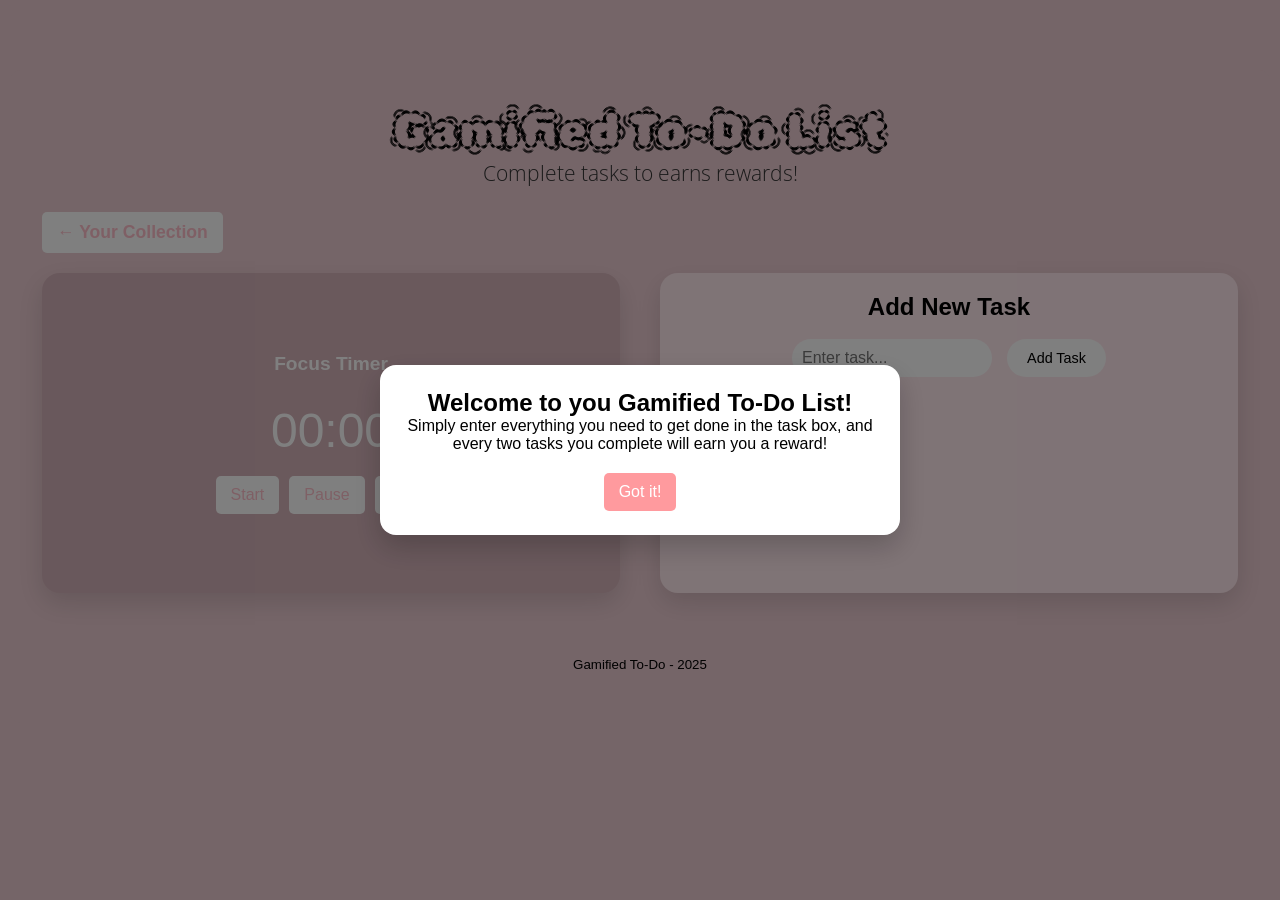
<file: index.html>
<!-- 
    This is the main page strcucture for the website
    loads CSS, Java script, and contains all user interface elements
-->

<!doctype html>
<html lang="en">
  <head>
    <link rel="stylesheet" href="style.css" />
    <meta charset="UTF-8" />
    <title>Gamified To-Do List</title>

    <link rel="preconnect" href="https://fonts.googleapis.com" />
    <link rel="preconnect" href="https://fonts.gstatic.com" crossorigin />
    <link
      href="https://fonts.googleapis.com/css2?family=Rubik+Puddles&display=swap"
      rel="stylesheet"
    />

    <link rel="preconnect" href="https://fonts.googleapis.com" />
    <link rel="preconnect" href="https://fonts.gstatic.com" crossorigin />
    <link
      href="https://fonts.googleapis.com/css2?family=Chewy&family=Open+Sans:ital,wght@0,300..800;1,300..800&family=Rubik+Puddles&display=swap"
      rel="stylesheet"
    />
  </head>

  <body>
    <div class="app">
      <header class="app-header">
        <h1 class="rubik-puddles-regular">Gamified To-Do List</h1>
        <p class="open-sans-variable">Complete tasks to earns rewards!</p>
      </header>

      <a href="collection.html" class="nav-btn">← Your Collection</a>

      <div class="two-col">
        <section class="timer-section">
          <h2>Focus Timer</h2>
          <p id="timerDisplay">00:00</p>

          <div class="timer-buttons">
            <button id="startBtn">Start</button>
            <button id="pauseBtn">Pause</button>
            <button id="resetBtn">Reset</button>
          </div>
        </section>

        <section class="add-task-section">
          <h2>Add New Task</h2>

          <div class="task-inputs">
            <input id="taskInput" type="text" placeholder="Enter task... " />
            <button id="addTaskBtn">Add Task</button>
          </div>

          <div class="task-list">
            <ul id="taskList"></ul>
          </div>
        </section>
      </div>

      <footer class="app-footer">
        <small>Gamified To-Do - 2025</small>
      </footer>
    </div>

    <div id="rewardToast" class="reward-toast" aria-live="polite"></div>

    <div id="welcomeModal" class="welcome-modal hidden">
      <div class="welcome-card">
        <h2>Welcome to you Gamified To-Do List!</h2>
        <p>
          Simply enter everything you need to get done in the task box, and
          every two tasks you complete will earn you a reward!
        </p>
        <button id="closeModalBtn">Got it!</button>
      </div>
    </div>

    <script src="scripts.js"></script>
  </body>
</html>
</file>
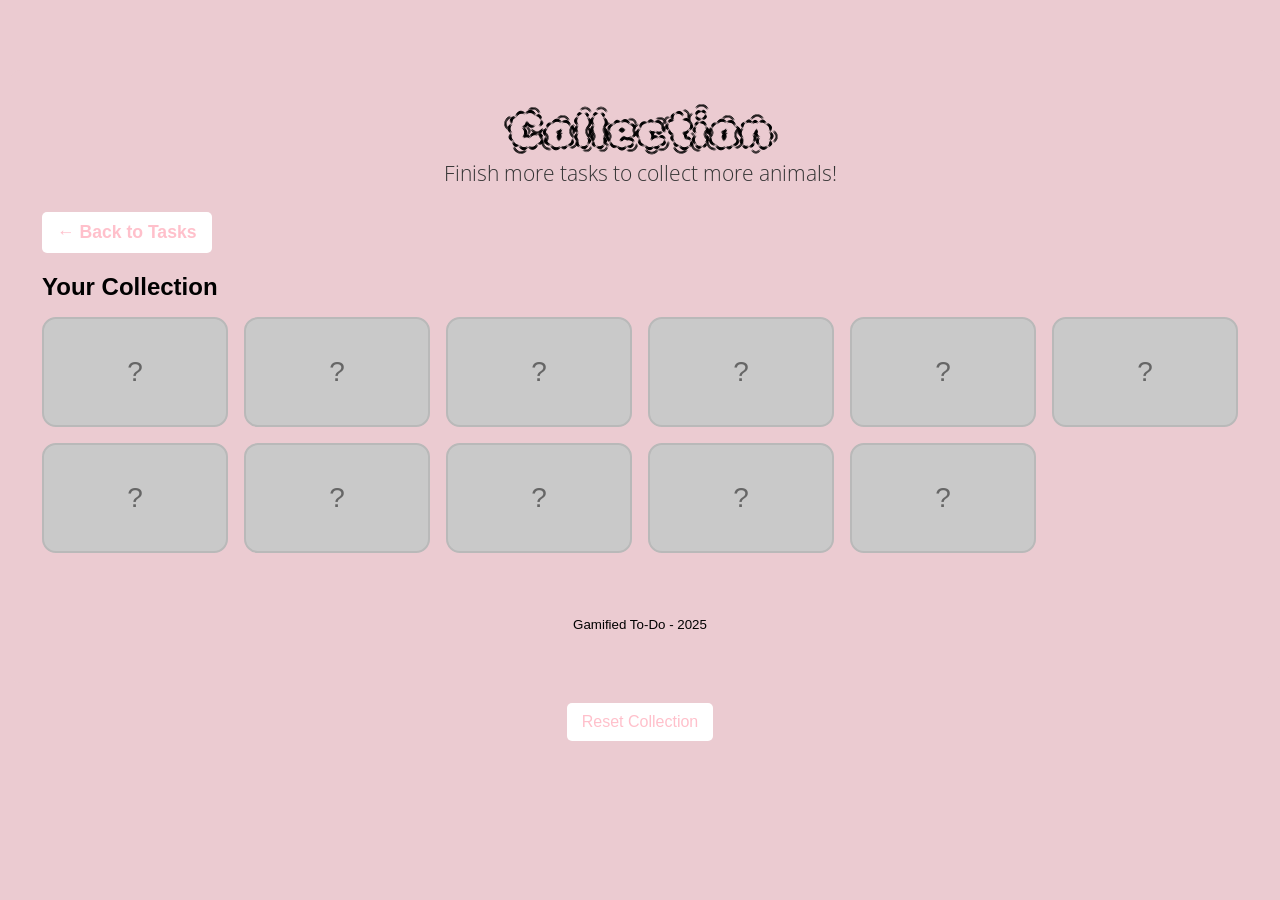
<file: collection.html>
<!DOCTYPE html>
<html lang="en">
  <head>
    <link rel="stylesheet" href="style.css" />
    <meta charset="UTF-8" />
    <title>Collection</title>

    <link rel="preconnect" href="https://fonts.googleapis.com" />
    <link rel="preconnect" href="https://fonts.gstatic.com" crossorigin />
    <link
      href="https://fonts.googleapis.com/css2?family=Rubik+Puddles&display=swap"
      rel="stylesheet"
    />

    <link rel="preconnect" href="https://fonts.googleapis.com" />
    <link rel="preconnect" href="https://fonts.gstatic.com" crossorigin />
    <link
      href="https://fonts.googleapis.com/css2?family=Chewy&family=Open+Sans:ital,wght@0,300..800;1,300..800&family=Rubik+Puddles&display=swap"
      rel="stylesheet"
    />

  </head>

  <body>

    <div class="app">
      <header class="app-header">
        <h1 class="rubik-puddles-regular">Collection</h1>
        <p class="open-sans-variable">
          Finish more tasks to collect more animals!
        </p>
      </header>

      <a href="index.html" class="nav-btn">← Back to Tasks</a>

        <section class="rewards-section">
            <h2>Your Collection</h2>
            <div id="rewardItems" class="reward-items">
            <!-- Reward items will be dynamically added here -->
            </div>

        <footer class="app-footer"> 
            <small>Gamified To-Do - 2025</small>
        </footer>

    </div>


    <div id="rewardToast" class="reward-toast" aria-live="polite">  </div>

    <button id="resetRewardsBtn" class="reset-btn">Reset Collection</button>


    <script src="scripts.js"></script>

  </body>
</html>
</file>
<file: style.css>
/*
    handles all visual design (layout, colors, fonts, animations)
*/

/* Basic CSS background */

* {
  margin: 0;
  padding: 0;
  box-sizing: border-box;
}

body {
  font-family: Arial, Helvetica, sans-serif;
  background-color: #ebcbd1;
  display: flex;
  flex-direction: column;
  align-items: center;
  padding: 10px;
}

.app {
  margin-top: 60px;
  background-color: #ebcbd1;
  width: 100%;
  max-width: 1400px;
  padding: 32px;
  border-radius: 10px;
  padding-bottom: 50px;
}

/* Font styles */

.rubik-puddles-regular {
  font-family: "Rubik Puddles", system-ui;
  font-weight: 400;
  font-style: normal;
  text-shadow:
    1px 0 0 currentColor,
    0 1px 0 currentColor,
    -1px 0 0 currentColor,
    0 -1px 0 currentColor;
}

.open-sans-variable {
  font-family: "Open Sans", sans-serif;
  font-optical-sizing: auto;
  font-weight: 300;
  font-style: normal;
  font-variation-settings: "wdth" 100;
}

/* Header styles */

.app-header {
  text-align: center;
  margin-bottom: 25px;
}

.app-header h1 {
  color: black;
  font-size: 3em;
}

.app-header p {
  color: #333;
  font-size: 1.3em;
  font-family: "Open Sans", sans-serif;
}

/* Navigation button styles */

.nav-btn {
  display: inline-block;
  background-color: white;
  color: pink;
  padding: 10px 15px;
  border-radius: 5px;
  text-decoration: none;
  margin-bottom: 20px;
  font-weight: bold;
  font-size: 1.1em;
  transition: 0.2s ease;
}

.nav-btn:hover {
  background-color: #eeeded;
  transform: translateY(-2px);
}

/* Two Col Section */

.two-col {
  display: flex;
  gap: 40px;
  width: 100%;
  align-items: stretch;
  position: relative;
  margin-bottom: 40px;
}

/* Timer Section */
.timer-section {
  flex: 1; /* make the left card 42 percent width of the other */
  height: auto;
  background: #d4b2b9;
  border-radius: 18px; /* rounded corners */
  overflow: hidden; /* IMPORTANT - hides overflow content */
  box-shadow: 0 10px 25px rgba(0, 0, 0, 0.12); /* soft drop shadow */
  padding: 20px;
  min-height: 320px;

  display: flex; /* stacks the timer and text */
  flex-direction: column; /* stacks the timer and text */
  align-items: center; /* centers the timer and text */
  text-align: center; /* centers the timer and text */
  justify-content: center; /* centers the timer and text */
  gap: 18px;
}

.timer-section h2 {
  color: white;
  margin-bottom: 10px;
  font-size: 1.2em;
  text-align: center;
  /* TODO: center text, change font */
}

.timer-section p {
  color: white;
  font-size: 3em;
  margin: 0;
  /* TODO: center text, change font*/
}

/* Add Task Section */
.add-task-section {
  flex: 1;
  height: auto;
  background: #ffe8ed;
  border-radius: 18px;
  overflow: hidden;
  box-shadow: 0 10px 25px rgba(0, 0, 0, 0.12);
  padding: 20px;

  display: flex;
  flex-direction: column;
  gap: 18px;
}

.add-task-section h2 {
  text-align: center;
}

.task-inputs {
  display: flex;
  justify-content: center;
  gap: 15px;
}

.task-inputs input {
  padding: 10px;
  border-radius: 999px;
  border: none;
  color: grey;
  width: 200px;
  font-size: 1em;

  transition:
    box-shadow 0.2s ease,
    transform 0.1s ease;
}

.task-inputs input:focus {
  box-shadow: 0 0 10px rgba(242, 189, 242, 0.3);
  transform: scale(1.05);
}

.task-inputs button {
  padding: 10px 20px;
  border-radius: 999px;
  background-color: #ffffff;
  border: none;
  font-size: 0.9em;
  white-space: nowrap;
  color: rgb(0, 0, 0);
  cursor: pointer;
  transition:
    background-color 0.2s ease,
    transform 0.1s ease;
}

.task-inputs button:hover {
  background-color: #f0f0f0;
  transform: scale(1.05);
}

.task-inputs button:active {
  /* when i press the button the box shadow shows up */
  transform: transformY(0);
  box-shadow: 0 3px 8px rgba(0, 0, 0, 0.12);
}

.task-list {
  max-height: 380px;
  overflow-y: auto; /* adds a scroll bar when content exceeds max-height */
  padding-right: 6px; /* gives room for scrollbar */
  overflow-x: hidden; /* hides horizontal scrollbar */
}

.task-list li {
  display: flex;
  align-items: flex-start;
  gap: 10px;
}

.task-list li input[type="checkbox"] {
  width: 20px;
  height: 20px;
  cursor: pointer;
  transition: transform 0.1s ease;
}

.task-list li input[type="checkbox"]:hover {
  transform: scale(1.2);
}

.task-list li.completed {
  opacity: 0.7;
}

.task-list li.completed span {
  text-decoration: line-through;
}

.task-list li span {
  flex: 1;
  font-size: 1.2em;
  color: #333;
  margin-bottom: 10px;
  overflow-wrap: anywhere;
  min-width: 0;
}

/* Delete button styles */
.delete-btn {
  margin-left: auto;
  background: none;
  border: none;
  font-size: 1.43em;
  color: #ff6b81;
}

/* timer button styles */
.timer-buttons {
  display: flex;
  gap: 10px;
  justify-content: center;
}

.timer-buttons button {
  padding: 10px 15px;
  border-radius: 5px;
  border: none;
  background-color: white;
  color: pink;
  font-size: 1em;
  cursor: pointer;
  transition:
    background-color 0.2s ease,
    transform 0.1s ease;
}

.timer-buttons button:hover {
  background-color: #eeeded;
  transform: translateY(-2px);
}

.timer-buttons button:active {
  transform: translateY(0);
}

/* Rewards Section */
.reward-notif {
  position: fixed;
  top: 20px;
  right: 350px;
  width: 320px;
  background-color: linear-gradient(135deg, #ff9a9e 0%, #fad0c4 100%);
  color: white;
  padding: 15px 20px;
  box-shadow: 0 10px 25px rgba(0, 0, 0, 0.2);
  cursor: pointer;
  transition:
    left 0.3s ease,
    opacity 0.3s ease;
  z-index: 1000;
  font-family: "Open Sans", sans-serif;
}

.reward-notif.show {
  left: 20px;
}

.reward-notif:hover {
  opacity: 0.9;
}

/* reward grid */

.reward-items {
  display: grid;
  grid-template-columns: repeat(6, 1fr);
  gap: 16px;
  margin-top: 16px;
}

/* individual reward item */
.reward-item {
  background-color: white;
  border: 2px solid #f3c6d3;
  border-radius: 14px;
  padding: 12px;
  display: grid;
  place-items: center;
  min-height: 110px;
  box-shadow: 0 6px 14px rgba(0, 0, 0, 0);
}

.reward-item:hover {
  box-shadow: 0 6px 14px rgba(0, 0, 0, 0.2);
  transform: translateY(-4px);
  transition:
    box-shadow 0.2s ease,
    transform 0.2s ease;
}

.reward-item.locked::after {
  content: "?";
  position: absolute;
  font-size: 28px;
  color: #666;
}

.reward-item img {
  max-width: 64px;
  max-height: 64px;
}

.reward-item.locked {
  background: #c9c9c9;
  border-color: #b9b9b9;
  filter: none;
  opacity: 1;
}

.reward-item.locked img {
  opacity: 0;
}

.reward-toast {
  position: fixed;
  top: 20px;
  right: -420px; /* start off-screen */
  width: 360px;
  background: pink;
  color: #fff;
  padding: 16px 20px;
  border-radius: 14px;
  box-shadow: 0 12px 28px rgba(0, 0, 0, 0.2);
  font-family: "Open Sans", sans-serif;
  transition:
    right 0.3s ease,
    opacity 0.3s ease;
  opacity: 0;
  z-index: 1000;
}

.reward-toast.show {
  right: 20px;
  opacity: 1;
}

.reset-btn {
  margin-top: 20px;
  padding: 10px 15px;
  border-radius: 5px;
  background-color: white;
  color: pink;
  border: none;
  font-size: 1em;
  cursor: pointer;
  transition:
    background-color 0.2s ease,
    transform 0.1s ease;
}

.app-footer {
  margin-top: 50px;
  padding-top: 12px;
  text-align: center;
}

.welcome-modal {
  position: fixed;
  inset: 0;
  background: rgba(0, 0, 0, 0.5);
  display: grid;
  place-items: center;
  z-index: 1000;
}

.welcome-modal.hidden {
  display: none;
}

.welcome-card {
  background: #fff;
  width: min(520px, 90vw);
  border-radius: 16px;
  padding: 24px;
  text-align: center;
  box-shadow: 0 12px 28px rgba(0, 0, 0, 0.2);
}

.welcome-card button {
  margin-top: 20px;
  padding: 10px 15px;
  border-radius: 5px;
  background-color: #ff9a9e;
  color: white;
  border: none;
  font-size: 1em;
  cursor: pointer;
  transition:
    background-color 0.2s ease,
    transform 0.1s ease;
}
</file>
